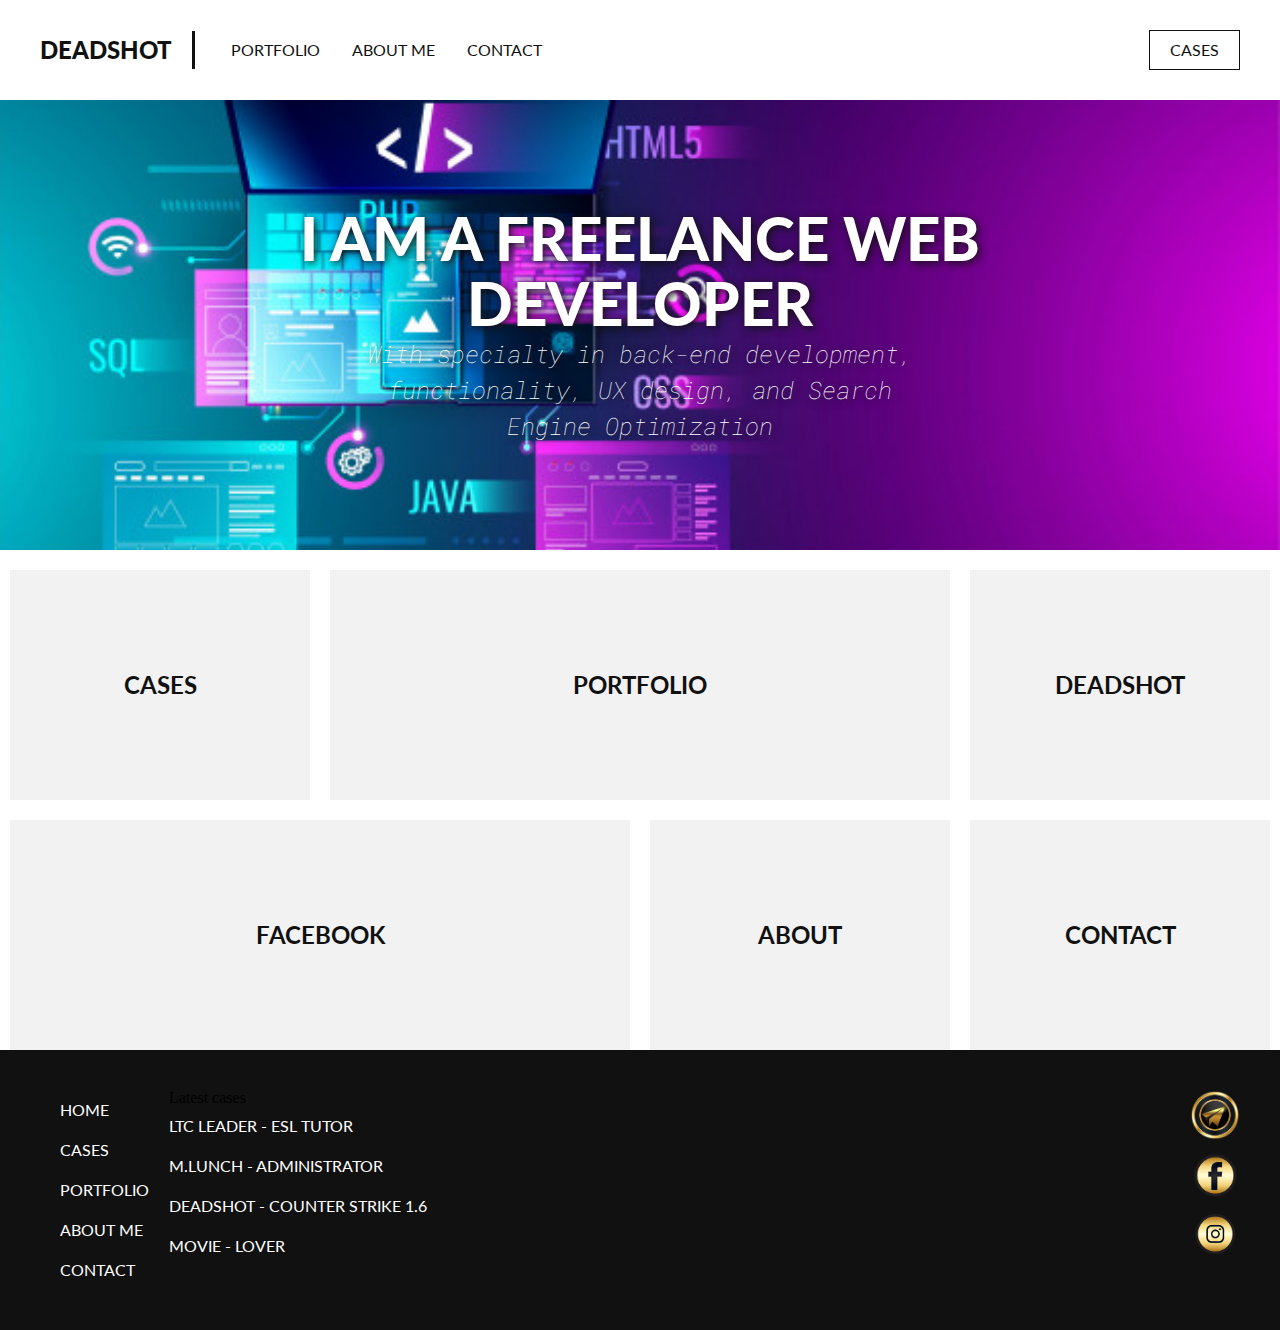
<file: index.html>
<!DOCTYPE html>
<html lang="en">
  <head>
    <meta charset="UTF-8" />
    <title>My Portfolio</title>
    <meta name="viewport" content="width=device-width, initial-scale=1.0" />
    <link
      href="https://fonts.googleapis.com/css2?family=Lato:ital,wght@0,100;0,400;1,700&family=Roboto+Mono:ital,wght@0,100;0,500;0,600;1,400;1,700&display=swap"
      rel="stylesheet"
    />
    <link rel="stylesheet" href="style.css" />
  </head>
  <body>
    <header>
      <a href="index.html" class="header-brand">DeadShot</a>
      <nav>
        <ul>
          <li><a href="portfolio.html">Portfolio</a></li>
          <li><a href="about.html">About me</a></li>
          <li><a href="contact.html">Contact</a></li>
        </ul>
        <a href="cases.html" class="header-cases">Cases</a>
      </nav>
    </header>
    <main>
      <section class="index-banner">
        <div class="vertical-center">
          <h2>
            I AM A FREELANCE WEB <br />
            DEVELOPER
          </h2>
          <h1>
            With specialty in back-end development, functionality, UX design,
            and Search Engine Optimization
          </h1>
        </div>
      </section>
      <section class="index-links">
        <a href="#">
          <div class="index-boxlink-square">
            <h3>Cases</h3>
          </div>
        </a>
        <a href="#">
          <div class="index-boxlink-rectangle">
            <h3>Portfolio</h3>
          </div>
        </a>
        <a href="#">
          <div class="index-boxlink-square">
            <h3>DeadShot</h3>
          </div>
        </a>
        <a href="#">
          <div class="index-boxlink-rectangle">
            <h3>Facebook</h3>
          </div>
        </a>
        <a href="#">
          <div class="index-boxlink-square">
            <h3>About</h3>
          </div>
        </a>
        <a href="#">
          <div class="index-boxlink-square">
            <h3>Contact</h3>
          </div>
        </a>
      </section>
    </main>
    <footer>
      <ul class="footer-links-main">
        <li><a href="#">Home</a></li>
        <li><a href="#">Cases</a></li>
        <li><a href="#">Portfolio</a></li>
        <li><a href="#">About me</a></li>
        <li><a href="#">Contact</a></li>
      </ul>
      <ul class="footer-links-cases">
        <li>Latest cases</li>
        <li><a href="#">LTC Leader - ESL tutor</a></li>
        <li><a href="#">M.lunch - Administrator</a></li>
        <li><a href="#">DeadShot - Counter Strike 1.6</a></li>
        <li><a href="#">Movie - Lover</a></li>
      </ul>
      <div class="footer-sm">
        <a href="https://t.me//Karimov060699">
          <img src="img/telegram.png" alt="telegram-icon" />
        </a>
        <a href="https://www.facebook.com/mirfayz.karimov.3">
          <img src="img/facebook.png" alt="facebook-icon" />
        </a>
        <a href="https://www.instagram.com/mirfayzkarimov">
          <img src="img/instagram.png" alt="instagram-icon" />
        </a>
      </div>
    </footer>
  </body>
</html>
</file>
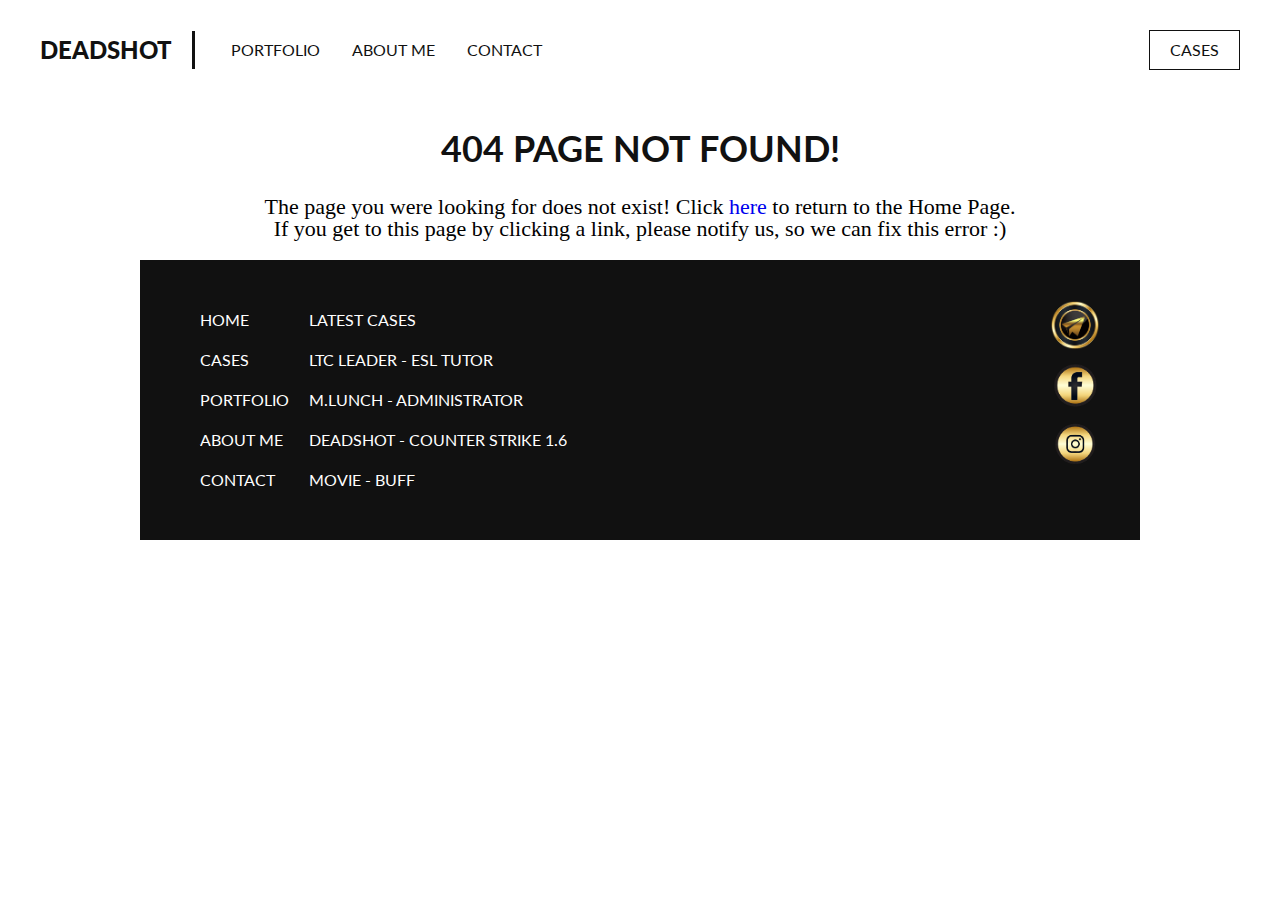
<file: 404page.html>
<!DOCTYPE html>
<html lang="en">
  <head>
    <meta charset="UTF-8" />
    <title>My Portfolio</title>
    <meta name="viewport" content="width=device-width, initial-scale=1.0" />
    <link
      href="https://fonts.googleapis.com/css2?family=Lato:ital,wght@0,100;0,400;1,700&family=Roboto+Mono:ital,wght@0,100;0,500;0,600;1,400;1,700&display=swap"
      rel="stylesheet"
    />
    <link rel="stylesheet" href="style.css" />
  </head>
  <body>
    <header>
      <a href="index.html" class="header-brand">DeadShot</a>
      <nav>
        <ul>
          <li><a href="portfolio.html">Portfolio</a></li>
          <li><a href="about.html">About me</a></li>
          <li><a href="contact.html">Contact</a></li>
        </ul>
        <a href="cases.html" class="header-cases">Cases</a>
      </nav>
    </header>
    <main>
      <section class="cases-links">
        <h2 class="error-404">404 Page Not Found!</h2>
        <p class="error-404-p">
          The page you were looking for does not exist! Click <a href="index.html">here</a> to
          return to the Home Page. <br />If you get to this page by clicking a link, please notify
          us, so we can fix this error :)
        </p>
      </section>
    </main>
    <div class="wrapper">
      <footer>
        <ul class="footer-links-main">
          <li><a href="index.html">Home</a></li>
          <li><a href="cases.html">Cases</a></li>
          <li><a href="portfolio.html">Portfolio</a></li>
          <li><a href="about.html">About me</a></li>
          <li><a href="contact.html">Contact</a></li>
        </ul>
        <ul class="footer-links-cases">
          <li><p>Latest cases</p></li>
          <li><a href="#">LTC Leader - ESL tutor</a></li>
          <li><a href="#">M.lunch - Administrator</a></li>
          <li><a href="#">DeadShot - Counter Strike 1.6</a></li>
          <li><a href="#">Movie - Buff</a></li>
        </ul>
        <div class="footer-sm">
          <a href="https://t.me//Karimov060699">
            <img src="img/telegram.png" alt="telegram-icon" />
          </a>
          <a href="https://www.facebook.com/mirfayz.karimov.3">
            <img src="img/facebook.png" alt="facebook-icon" />
          </a>
          <a href="https://www.instagram.com/mirfayzkarimov">
            <img src="img/instagram.png" alt="instagram-icon" />
          </a>
        </div>
      </footer>
    </div>
  </body>
</html>
</file>
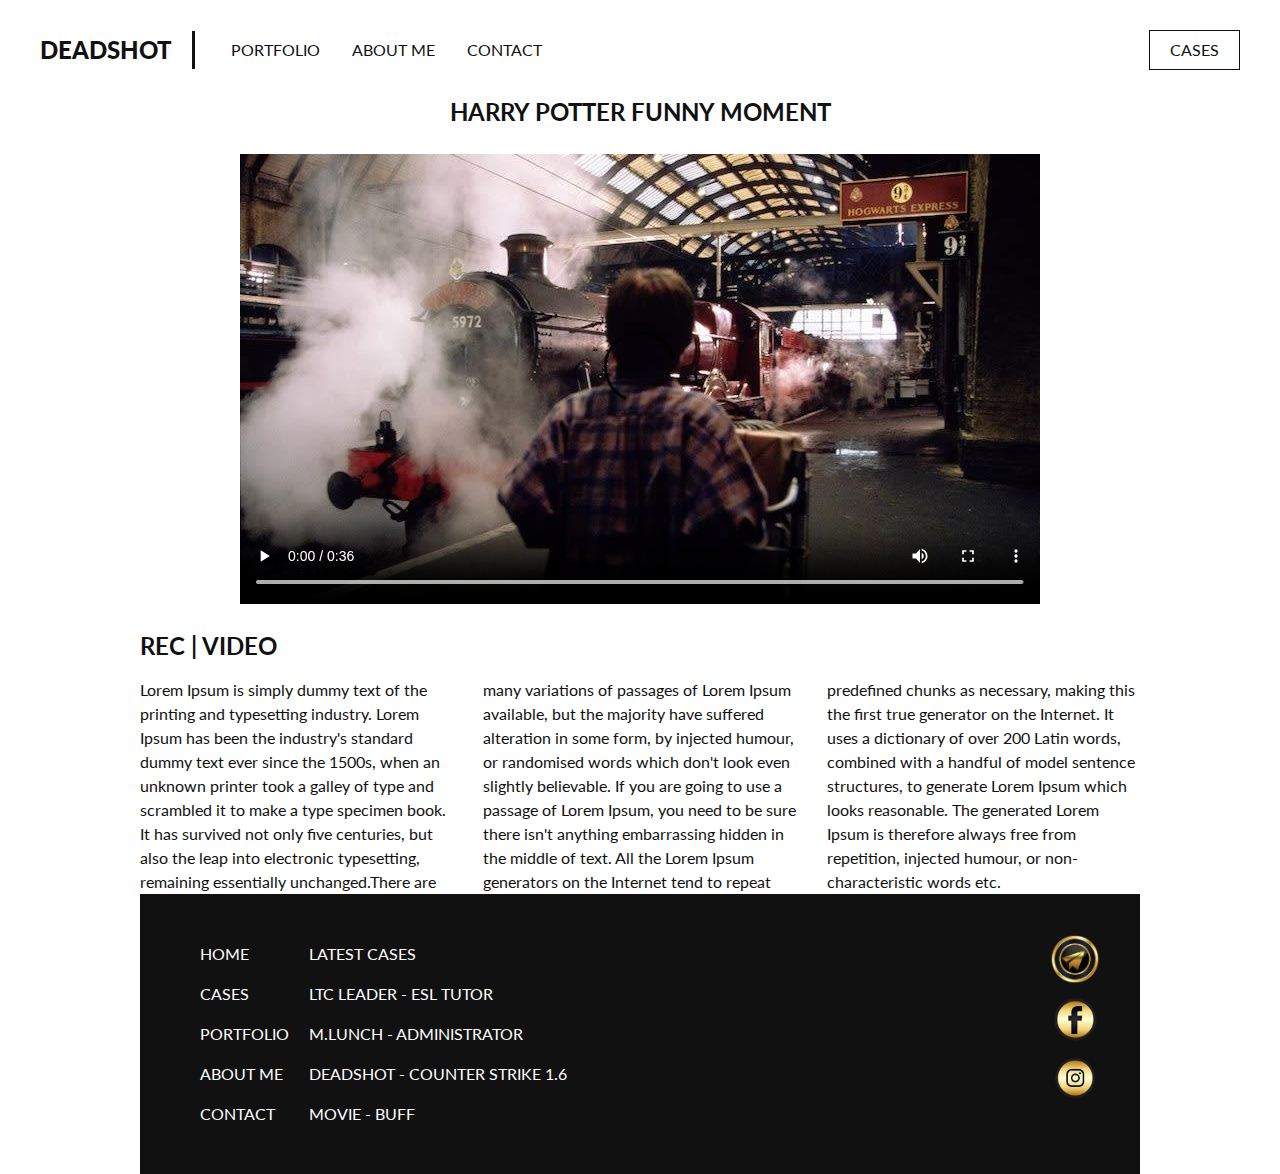
<file: case1.html>
<!DOCTYPE html>
<html lang="en">
  <head>
    <meta charset="UTF-8" />
    <title>My Portfolio</title>
    <meta name="viewport" content="width=device-width, initial-scale=1.0" />
    <link
      href="https://fonts.googleapis.com/css2?family=Lato:ital,wght@0,100;0,400;1,700&family=Roboto+Mono:ital,wght@0,100;0,500;0,600;1,400;1,700&display=swap"
      rel="stylesheet"
    />
    <link rel="stylesheet" href="style.css" />
  </head>
  <body>
    <header>
      <a href="index.html" class="header-brand">DeadShot</a>
      <nav>
        <ul>
          <li><a href="portfolio.html">Portfolio</a></li>
          <li><a href="about.html">About me</a></li>
          <li><a href="contact.html">Contact</a></li>
        </ul>
        <a href="cases.html" class="header-cases">Cases</a>
      </nav>
    </header>
    <main>
      <section class="case-vid">
        <div class="wrapper">
          <h2>Harry Potter funny moment</h2>
          <video src="videos/potter.mp4" poster="img/potter crush.jpg" controls></video>
          <article>
              <h3>Rec | video</h3>
            <p>Lorem Ipsum is simply dummy text of the printing and typesetting industry. Lorem Ipsum has been the industry's standard dummy text ever since the 1500s, when an unknown printer took a galley of type and scrambled it to make a type specimen book. It has survived not only five centuries, but also the leap into electronic typesetting, remaining essentially unchanged.There are many variations of passages of Lorem Ipsum available, but the majority have suffered alteration in some form, by injected humour, or randomised words which don't look even slightly believable. If you are going to use a passage of Lorem Ipsum, you need to be sure there isn't anything embarrassing hidden in the middle of text. All the Lorem Ipsum generators on the Internet tend to repeat predefined chunks as necessary, making this the first true generator on the Internet. It uses a dictionary of over 200 Latin words, combined with a handful of model sentence structures, to generate Lorem Ipsum which looks reasonable. The generated Lorem Ipsum is therefore always free from repetition, injected humour, or non-characteristic words etc.</p>
          </article>
      </section>
    </main>
    <div class="wrapper">
      <footer>
        <ul class="footer-links-main">
          <li><a href="#">Home</a></li>
          <li><a href="#">Cases</a></li>
          <li><a href="#">Portfolio</a></li>
          <li><a href="#">About me</a></li>
          <li><a href="#">Contact</a></li>
        </ul>
        <ul class="footer-links-cases">
          <li><p>Latest cases</p></li>
          <li><a href="#">LTC Leader - ESL tutor</a></li>
          <li><a href="#">M.lunch - Administrator</a></li>
          <li><a href="#">DeadShot - Counter Strike 1.6</a></li>
          <li><a href="#">Movie - Buff</a></li>
        </ul>
        <div class="footer-sm">
          <a href="https://t.me//Karimov060699">
            <img src="img/telegram.png" alt="telegram-icon" />
          </a>
          <a href="https://www.facebook.com/mirfayz.karimov.3">
            <img src="img/facebook.png" alt="facebook-icon" />
          </a>
          <a href="https://www.instagram.com/mirfayzkarimov">
            <img src="img/instagram.png" alt="instagram-icon" />
          </a>
        </div>
      </footer>
    </div>
  </body>
</html>
</file>
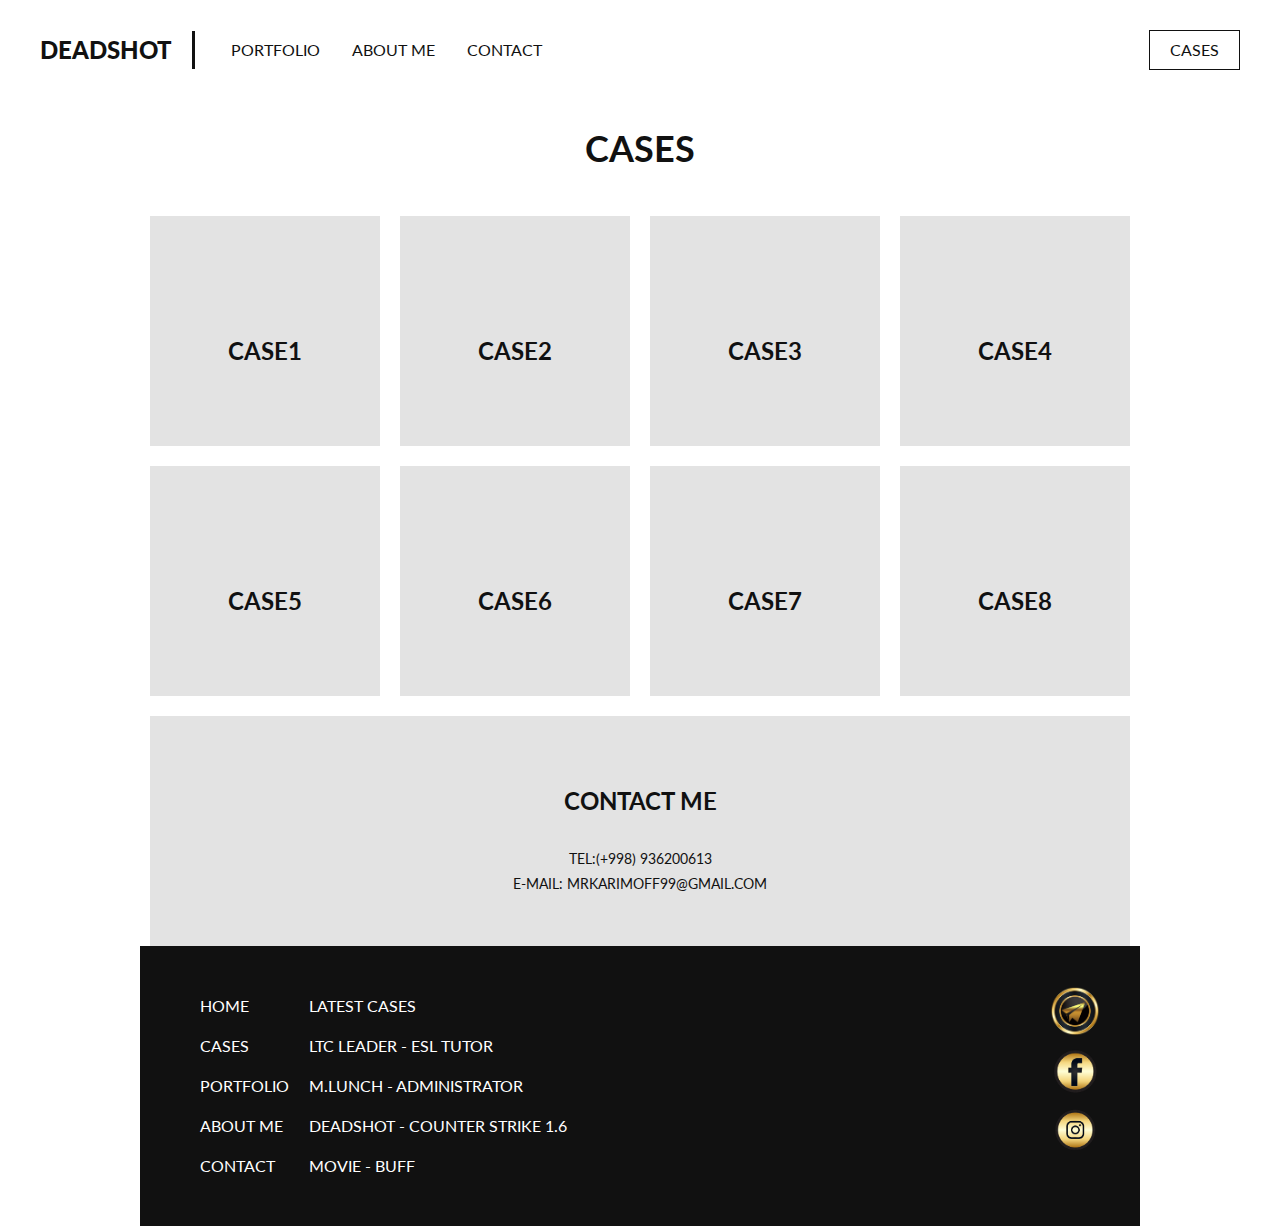
<file: cases.html>
<!DOCTYPE html>
<html lang="en">
  <head>
    <meta charset="UTF-8" />
    <title>My Portfolio</title>
    <meta name="viewport" content="width=device-width, initial-scale=1.0" />
    <link
      href="https://fonts.googleapis.com/css2?family=Lato:ital,wght@0,100;0,400;1,700&family=Roboto+Mono:ital,wght@0,100;0,500;0,600;1,400;1,700&display=swap"
      rel="stylesheet"
    />
    <link rel="stylesheet" href="style.css" />
  </head>
  <body>
    <header>
      <a href="index.html" class="header-brand">DeadShot</a>
      <nav>
        <ul>
          <li><a href="portfolio.html">Portfolio</a></li>
          <li><a href="about.html">About me</a></li>
          <li><a href="contact.html">Contact</a></li>
        </ul>
        <a href="cases.html" class="header-cases">Cases</a>
      </nav>
    </header>
    <main>
      <section class="cases-links">
        <div class="wrapper">
          <h2>Cases</h2>
          <a href="case1.html">
            <div class="cases-link">
              <p>Case1</p>
            </div>
          </a>
          <a href="case2.html">
            <div class="cases-link">
              <p>Case2</p>
            </div>
          </a>
          <a href="case3.html">
            <div class="cases-link">
              <p>Case3</p>
            </div>
          </a>
          <a href="case4.html">
            <div class="cases-link">
              <p>Case4</p>
            </div>
          </a>
          <a href="case5.html">
            <div class="cases-link">
              <p>Case5</p>
            </div>
          </a>
          <a href="case6.html">
            <div class="cases-link">
              <p>Case6</p>
            </div>
          </a>
          <a href="case7.html">
            <div class="cases-link">
              <p>Case7</p>
            </div>
          </a>
          <a href="case8.html">
            <div class="cases-link">
              <p>Case8</p>
            </div>
          </a>
          <div class="contact-me">
            <h3>Contact me</h3>
            <p>Tel:(+998) 936200613 <br />E-mail: mrkarimoff99@gmail.com</p>
          </div>
        </div>
      </section>
    </main>
    <div class="wrapper">
      <footer>
        <ul class="footer-links-main">
          <li><a href="#">Home</a></li>
          <li><a href="#">Cases</a></li>
          <li><a href="#">Portfolio</a></li>
          <li><a href="#">About me</a></li>
          <li><a href="#">Contact</a></li>
        </ul>
        <ul class="footer-links-cases">
          <li><p>Latest cases</p></li>
          <li><a href="#">LTC Leader - ESL tutor</a></li>
          <li><a href="#">M.lunch - Administrator</a></li>
          <li><a href="#">DeadShot - Counter Strike 1.6</a></li>
          <li><a href="#">Movie - Buff</a></li>
        </ul>
        <div class="footer-sm">
          <a href="https://t.me//Karimov060699">
            <img src="img/telegram.png" alt="telegram-icon" />
          </a>
          <a href="https://www.facebook.com/mirfayz.karimov.3">
            <img src="img/facebook.png" alt="facebook-icon" />
          </a>
          <a href="https://www.instagram.com/mirfayzkarimov">
            <img src="img/instagram.png" alt="instagram-icon" />
          </a>
        </div>
      </footer>
    </div>
  </body>
</html>
</file>
<file: style.css>
/*
html5doctor.com Reset Stylesheet
v1.6.1
Last Updated: 2010-09-17
Author: Richard Clark - http://richclarkdesign.com
Twitter: @rich_clark
*/

html,
body,
div,
span,
object,
iframe,
h1,
h2,
h3,
h4,
h5,
h6,
p,
blockquote,
pre,
abbr,
address,
cite,
code,
del,
dfn,
em,
img,
ins,
kbd,
q,
samp,
small,
strong,
sub,
sup,
var,
b,
i,
dl,
dt,
dd,
ol,
ul,
li,
fieldset,
form,
label,
legend,
table,
caption,
tbody,
tfoot,
thead,
tr,
th,
td,
article,
aside,
canvas,
details,
figcaption,
figure,
footer,
header,
hgroup,
menu,
nav,
section,
summary,
time,
mark,
audio,
video {
  margin: 0;
  padding: 0;
  border: 0;
  outline: 0;
  font-size: 100%;
  vertical-align: baseline;
  background: transparent;
}

body {
  line-height: 1;
}

article,
aside,
details,
figcaption,
figure,
footer,
header,
hgroup,
menu,
nav,
section {
  display: block;
}

nav ul {
  list-style: none;
}

blockquote,
q {
  quotes: none;
}

blockquote:before,
blockquote:after,
q:before,
q:after {
  content: "";
  content: none;
}

a {
  margin: 0;
  padding: 0;
  font-size: 100%;
  vertical-align: baseline;
  background: transparent;
}

/* change colours to suit your needs */
ins {
  background-color: #ff9;
  color: #000;
  text-decoration: none;
}

/* change colours to suit your needs */
mark {
  background-color: #ff9;
  color: #000;
  font-style: italic;
  font-weight: bold;
}

del {
  text-decoration: line-through;
}

abbr[title],
dfn[title] {
  border-bottom: 1px dotted;
  cursor: help;
}

table {
  border-collapse: collapse;
  border-spacing: 0;
}

/* change border colour to suit your needs */
hr {
  display: block;
  height: 1px;
  border: 0;
  border-top: 1px solid #cccccc;
  margin: 1em 0;
  padding: 0;
}

input,
select {
  vertical-align: middle;
}

/* MY CODE */

/* 
font-family: "Lato", sans-serif;
font-family: "Roboto Mono", monospace; 
*/

* {
  text-decoration: none;
}

main {
  padding-top: 100px;
}

header {
  position: fixed; /* this block of "postion" is used to make the header stay still as scrolling down */
  top: 0;
  right: 0;
  left: 0;
  background-color: #fff;
  width: 100%;
  height: 100px;
}

header .header-brand {
  font-family: "Lato";
  font-size: 24px;
  font-weight: 900;
  color: #111;
  text-transform: uppercase;
  display: block; /* In order to move linked text we have to display block first */
  margin: 0 auto;
  text-align: center;
  padding: 20px 0;
}

header nav ul {
  display: block;
  margin: 0 auto; /* this code is used to center the ul block */
  width: fit-content; /* fits the width of content */
}

header nav ul li {
  display: inline-block; /* inline-block makes the linked texts stay in one row */
  float: left; /* this code is used to get rid of the space between list items */
  list-style: none;
  padding: 0 16px;
}

header nav ul li a {
  font-family: "Lato";
  font-size: 16px;
  color: #111;
  text-transform: uppercase;
}

header .header-cases {
  display: none;
}

@media only screen and (min-width: 1000px) {
  header .header-brand {
    margin: 31px 0;
    text-align: left;
    line-height: 38px;
    padding: 0 20px 0 40px;
    border-right: 3px solid #111;
    float: left;
  }

  header nav ul {
    margin: 20px 0 0 20px; /* this code is used to center the ul block */
    float: left;
  }

  header nav ul li a {
    line-height: 60px;
  }

  header .header-cases {
    display: block;
    font-family: "Lato";
    font-size: 16px;
    color: #111;
    text-transform: uppercase;
    line-height: 38px;
    border: 1px solid #111;
    float: right;
    margin: 30px 40px 30px 0px;
    padding: 0 20px;
  }
}

/* INDEX */

.index-banner {
  width: 100%;
  height: calc(100vh - 100px);
  /* increases the height of the container for 100% of the screen */ /* calc function calculates the size of the height of the screen and does the equvation */
  background-image: url("img/banner2.jpg");
  background-repeat: no-repeat; /* doesn't repeat the picture */
  background-position: center; /* puts the picture in the center of the container */
  background-size: cover; /* covers the entire banner no matter of the size of the conatiner */
  display: table;
}

.vertical-center {
  display: table-cell;
  vertical-align: middle;
}

.index-banner h2 {
  font-family: "Lato";
  font-size: 60px;
  font-weight: 900;
  line-height: 65px;
  color: #fff;
  text-align: center;
  text-shadow: 2px 2px 8px #111; /* gives a shadow to the text */
}

.index-banner h1 {
  font-family: "Roboto Mono", monospace;
  font-style: italic;
  font-size: 24px;
  font-weight: 100;
  line-height: 36px; /* height between text lines */
  color: #fff;
  text-align: center;
  text-shadow: 2px 2px 8px #111; /* gives a shadow to the text */
}

.index-links div {
  margin: 16px 16px 0;
  width: calc(100% - 32px);
  height: 100px;
  background-color: #f2f2f2;
}

.index-links div h3 {
  font-family: "Lato", sans-serif;
  font-size: 24px;
  font-weight: 700;
  line-height: 100px; /* this code is used to centralize the text */
  color: #111;
  text-align: center;
  text-transform: uppercase;
}

@media only screen and (min-width: 1000px) {
  .wrapper {
    width: 1000px;
    margin: 0 auto;
  }

  .index-banner {
    height: 450px;
  }

  .index-banner h1 {
    display: block;
    width: 560px;
    margin: 0 auto;
  }

  .index-links {
    overflow: hidden;
  }

  .index-links div {
    margin: 20px 10px 0;
    height: 230px;
    background-color: #f2f2f2;
    float: left;
  }
  .index-boxlink-square {
    width: calc(25% - 20px) !important;
    /* !important is used to make an exceptional style */
  }

  .index-boxlink-rectangle {
    width: calc(50% - 20px) !important;
  }

  .index-links div h3 {
    line-height: 230px; /* this code is used to centralize the text */
  }
}

/* CASES */

.cases-links {
  overflow: hidden;
}

.cases-links h2 {
  font-family: "Lato", sans-serif;
  font-size: 24px;
  font-weight: 700;
  margin: 30px 0;
  color: #111;
  text-transform: uppercase;
  text-align: center;
}

.cases-links .cases-link {
  margin: 10px 16px 0;
  width: calc(100% - 32px);
  height: 100px;
  background-color: #f2f2f2;
}

.cases-links .cases-link p {
  font-family: "Lato", sans-serif;
  font-size: 24px;
  font-weight: 700;
  line-height: 100px; /* this code is used to centralize the text */
  color: #111;
  text-align: center;
  text-transform: uppercase;
}

.cases-links .contact-me {
  margin: 16px 16px 0;
  width: calc(100% - 32px);
  height: 100px;
  background-color: #f2f2f2;
}

.cases-links .contact-me h3 {
  font-family: "Lato", sans-serif;
  font-size: 16px;
  font-weight: 700;
  color: #111;
  padding-top: 15px;
  line-height: 25px;
  text-align: center;
  text-transform: uppercase;
}

.cases-links .contact-me p {
  font-family: "Lato", sans-serif;
  font-size: 14px;
  color: #111;
  line-height: 20px;
  text-align: center;
  text-transform: uppercase;
}

@media only screen and (min-width: 1000px) {
  .cases-links {
    overflow: hidden;
  }

  .cases-links h2 {
    text-align: left;
  }

  .cases-links .cases-link {
    float: left;
    width: 230px;
    height: 230px;
    margin: 20px 10px 0;
    background-color: #e3e3e3;
  }

  .cases-links .cases-link p {
    line-height: 230px;
  }

  .cases-links .contact-me {
    float: left;
    width: 980px;
    height: 230px;
    margin: 20px 10px 0 10px;
    background-color: #e3e3e3;
  }

  .cases-links .contact-me h3 {
    font-size: 24px;
    padding-top: 60px;
    line-height: 50px;
  }

  .cases-links .contact-me p {
    line-height: 25px;
  }
}
/* CASE1 */

.case-vid {
  overflow: hidden;
}

.case-vid h2 {
  font-family: "Lato", sans-serif;
  font-size: 24px;
  font-weight: 700;
  color: #111;
  text-align: center;
  text-transform: uppercase;
}

.case-vid video {
  display: block;
  margin: 0 auto;
  padding: 20px 0;
}

.case-vid article h3 {
  font-family: "Lato", sans-serif;
  font-size: 24px;
  font-weight: 700;
  color: #111;
  text-align: center;
  text-transform: uppercase;
  padding-bottom: 20px;
}

.case-vid article p {
  font-family: "Lato", sans-serif;
  font-size: 16px;
  line-height: 24px;
  color: #111;
}

@media only screen and (min-width: 1000px) {
  .case-vid video {
    padding: 30px 0;
  }

  .case-vid article h3 {
    text-align: left;
  }

  .case-vid article p {
    column-count: 3;
    column-gap: 30px;
  }
}

/* 404Page */

.cases-links h2 {
  font-size: 36px;
  display: block;
  text-align: center;
}

.cases-links p {
  font-size: 22px;
  display: block;
  margin: 20px auto;
  text-align: center;
}

/* FOOTER */

footer {
  width: calc(100% - 80px);
  padding: 40px 40px;
  background-color: #111;
  overflow: hidden; /* overflow is used to control the behavior of an element */
}

footer ul {
  width: fit-content;
  float: left;
  padding-left: 20px;
}

footer ul li {
  display: block;
  list-style: none;
}

footer ul li a {
  font-family: "Lato";
  font-size: 16px;
  color: #fff;
  line-height: 40px;
  text-transform: uppercase;
}

.footer-links-cases {
  display: none;
}

.footer-sm {
  width: 50px;
  float: right;
}

.footer-sm img {
  width: 100%;
  margin-bottom: 10px;
}

@media only screen and (min-width: 1000px) {
  .footer-links-cases {
    display: block;
  }

  footer ul li p {
    font-family: "Lato";
    font-size: 16px;
    color: #fff;
    line-height: 40px;
    text-transform: uppercase;
  }
}
</file>
